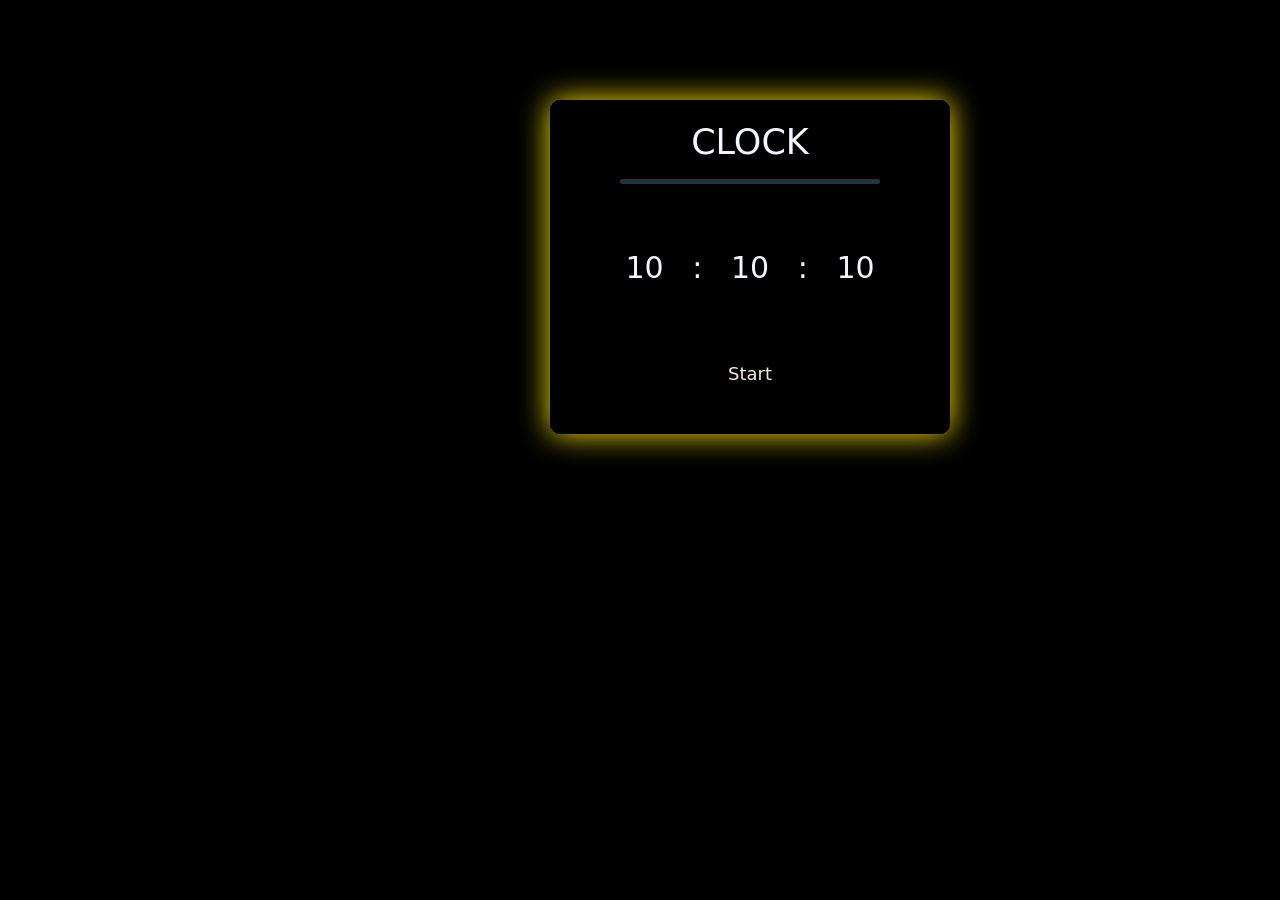
<file: Clock/index.html>
<!DOCTYPE html>
<html lang="en">

<head>
    <meta charset="UTF-8">
    <meta name="viewport" content="width=device-width, initial-scale=1.0">
    <title>Document</title>
    <link href="https://cdn.jsdelivr.net/npm/bootstrap@5.3.1/dist/css/bootstrap.min.css" rel="stylesheet"
        integrity="sha384-4bw+/aepP/YC94hEpVNVgiZdgIC5+VKNBQNGCHeKRQN+PtmoHDEXuppvnDJzQIu9" crossorigin="anonymous">
    <link rel="stylesheet" href="style.css">
</head>

<body>
    <div id="container">
        <div class="main" id="clock-box">
            <div class="anime">
                <h3>CLOCK</h3>
                <hr style="height:5px;border-radius:2px;color:lightsalmon;background-color:rgb(141, 202, 255)">
                <div id="clk" class="container">
                    <p>10 &nbsp; : &nbsp; 10 &nbsp; : &nbsp; 10</p>
                </div>
                <div id="mBtn">
                    <p id="btn" class="btnCl">Start</p>
                </div>
            </div>
        </div>
    </div>


    <script>
        function updateShadowColor() {
            const clockBox = document.getElementById('clock-box');
            const now = new Date();
            const seconds = now.getSeconds();
            const hue = (seconds / 60) * 360; // Convert seconds to hue (0-360)

            const shadowColor = `hsl(${hue}, 100%, 50%)`;
            clockBox.style.boxShadow = `0px 0px 30px ${shadowColor}`;
        }

        // Update the shadow color every second
        setInterval(updateShadowColor, 100);
    </script>
    <script src="https://cdn.jsdelivr.net/npm/bootstrap@5.3.1/dist/js/bootstrap.bundle.min.js"
        integrity="sha384-HwwvtgBNo3bZJJLYd8oVXjrBZt8cqVSpeBNS5n7C8IVInixGAoxmnlMuBnhbgrkm"
        crossorigin="anonymous"></script>
    <script src="script.js"></script>
</body>

</html>
</file>
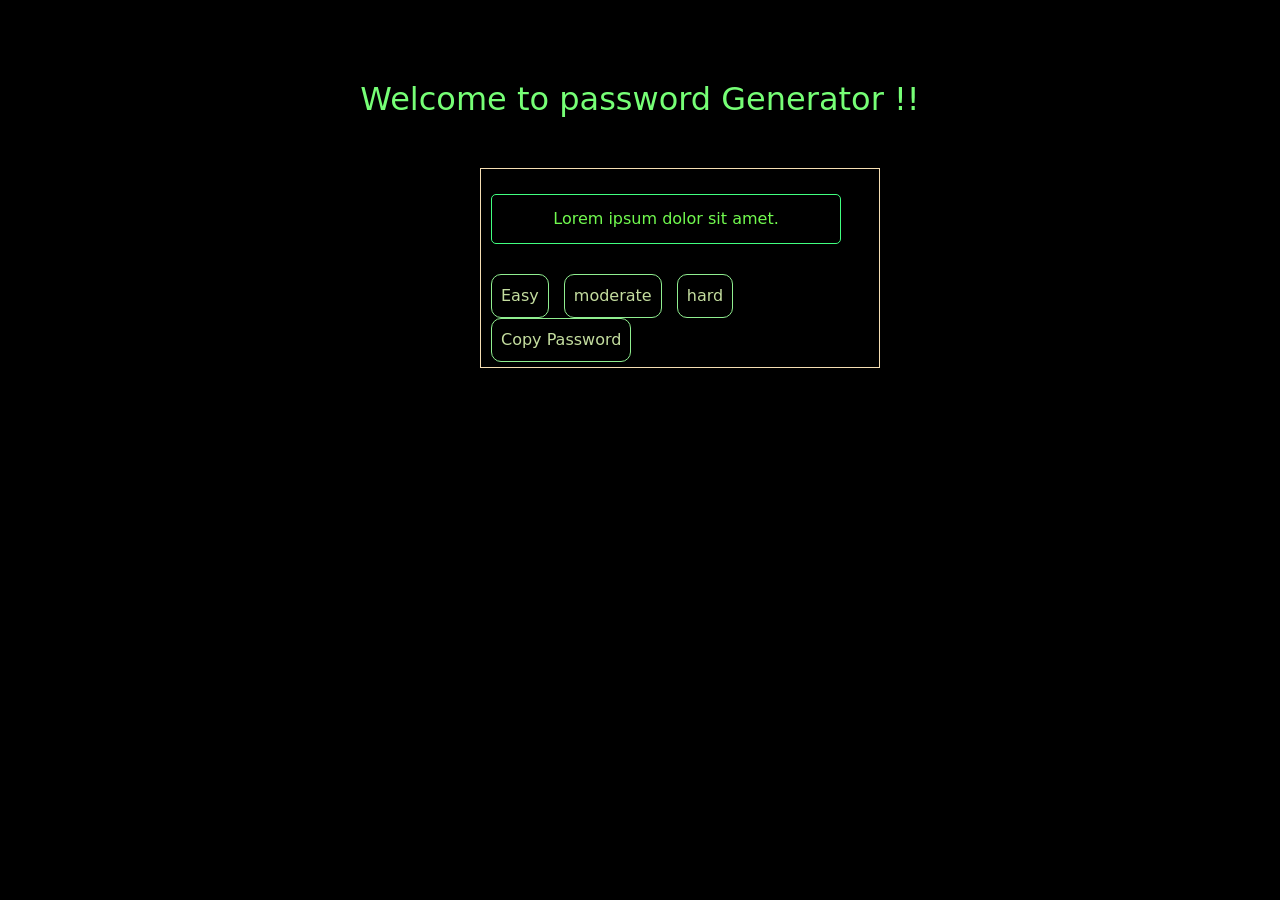
<file: passwodGenerator/index.html>
<!DOCTYPE html>
<html lang="en">

<head>
    <meta charset="UTF-8">
    <meta http-equiv="X-UA-Compatible" content="IE=edge">
    <meta name="viewport" content="width=device-width, initial-scale=1.0">
    <link href="https://cdn.jsdelivr.net/npm/bootstrap@5.3.1/dist/css/bootstrap.min.css" rel="stylesheet"
        integrity="sha384-4bw+/aepP/YC94hEpVNVgiZdgIC5+VKNBQNGCHeKRQN+PtmoHDEXuppvnDJzQIu9" crossorigin="anonymous">
    <link rel="stylesheet" href="style.css">
    <title>Document</title>
</head>

<body>
    <h2>Welcome to password Generator !!</h2>
    <div class="con">
        <div class="pas">
            <!-- <div class="pscon"> -->
                <p id="ps">Lorem ipsum dolor sit amet.</p>
            <!-- </div> -->
            <button id="fun">Easy </button>
            <button id="mod">moderate </button>
            <button id="hard">hard </button>
            <button id="cpy">Copy Password</button>
        </div>
    </div>
    <script src="script.js"></script>
    <script src="https://cdn.jsdelivr.net/npm/bootstrap@5.3.1/dist/js/bootstrap.bundle.min.js"
        integrity="sha384-HwwvtgBNo3bZJJLYd8oVXjrBZt8cqVSpeBNS5n7C8IVInixGAoxmnlMuBnhbgrkm"
        crossorigin="anonymous"></script>
</body>

</html>
</file>
<file: Clock/style.css>
body {
    margin: 0;
    padding: 0;
    background: #000;
}

.con {
    display: flex;
    height: 500px;
    justify-content: center;
    align-items: center;
}

.container {
    height: 150px;
    border-radius: 15px;
    display: flex;
    align-items: center;
    font-size: 30px;
    padding: 5px;
    color: aliceblue;
}

h3 {
    text-align: center;
    color: aliceblue;
    font-size: 35px;
}

.main {
    margin-top: 100px;
    border: 1px solid black;
    width: 400px;
    padding: 20px;
    margin-left: 550px;
    border-radius: 10px;
    box-shadow: 2px 2px 30px black;
    display: flex;
    justify-content: center;
    align-items: center;
    color: aliceblue;
}

.btnCl:hover {
    overflow: hidden;
    border: 1px solid grey;
    box-shadow: 8px 8px 0px rgb(121, 121, 121);
    transition: all ease 0.5s;
}

.btnCl {
    background: none;
    padding: 10px;
    color: antiquewhite;
    border-radius: 15px;
    font-size: 18px;
}

#mBtn {
    display: flex;
    justify-content: center;
}
</file>
<file: passwodGenerator/style.css>
body{
    margin: 0;
    padding: 0;
    background: #000;
}
h2{
    margin-top: 80px;
    text-align: center;
    color: rgb(118, 255, 118);
}
.con{
    display: flex;
    align-items: center;
    width: 400px;
    height: 200px;
    border: 1px solid wheat;
    margin-left: 480px;
    margin-top: 50px;
    justify-content: center;
}
.pas button{
    text-align: center;
    padding: 9px;
    border-radius: 10px;
    color: rgb(196, 221, 159);
    border: none;
    margin-left: 10px;
    background: #000;
    border: 1px solid lightgreen;
}
.pas button:hover{
    transition: all ease 0.5s;
    box-shadow: 0px 0px 18px rgb(175, 253, 58);
    border: none;
    border: 1px solid lightgreen;
}
.pas p{
    width: 350px;
    margin-bottom: 30px;
    height: 50px;
    border: 1px solid rgb(65, 255, 128);
    margin-top: 20px;
    border-radius: 5px;
    justify-content: center;
    display: flex;
    margin-left: 10px;
    align-items: center;
    color: rgb(113, 250, 79);
}
</file>
